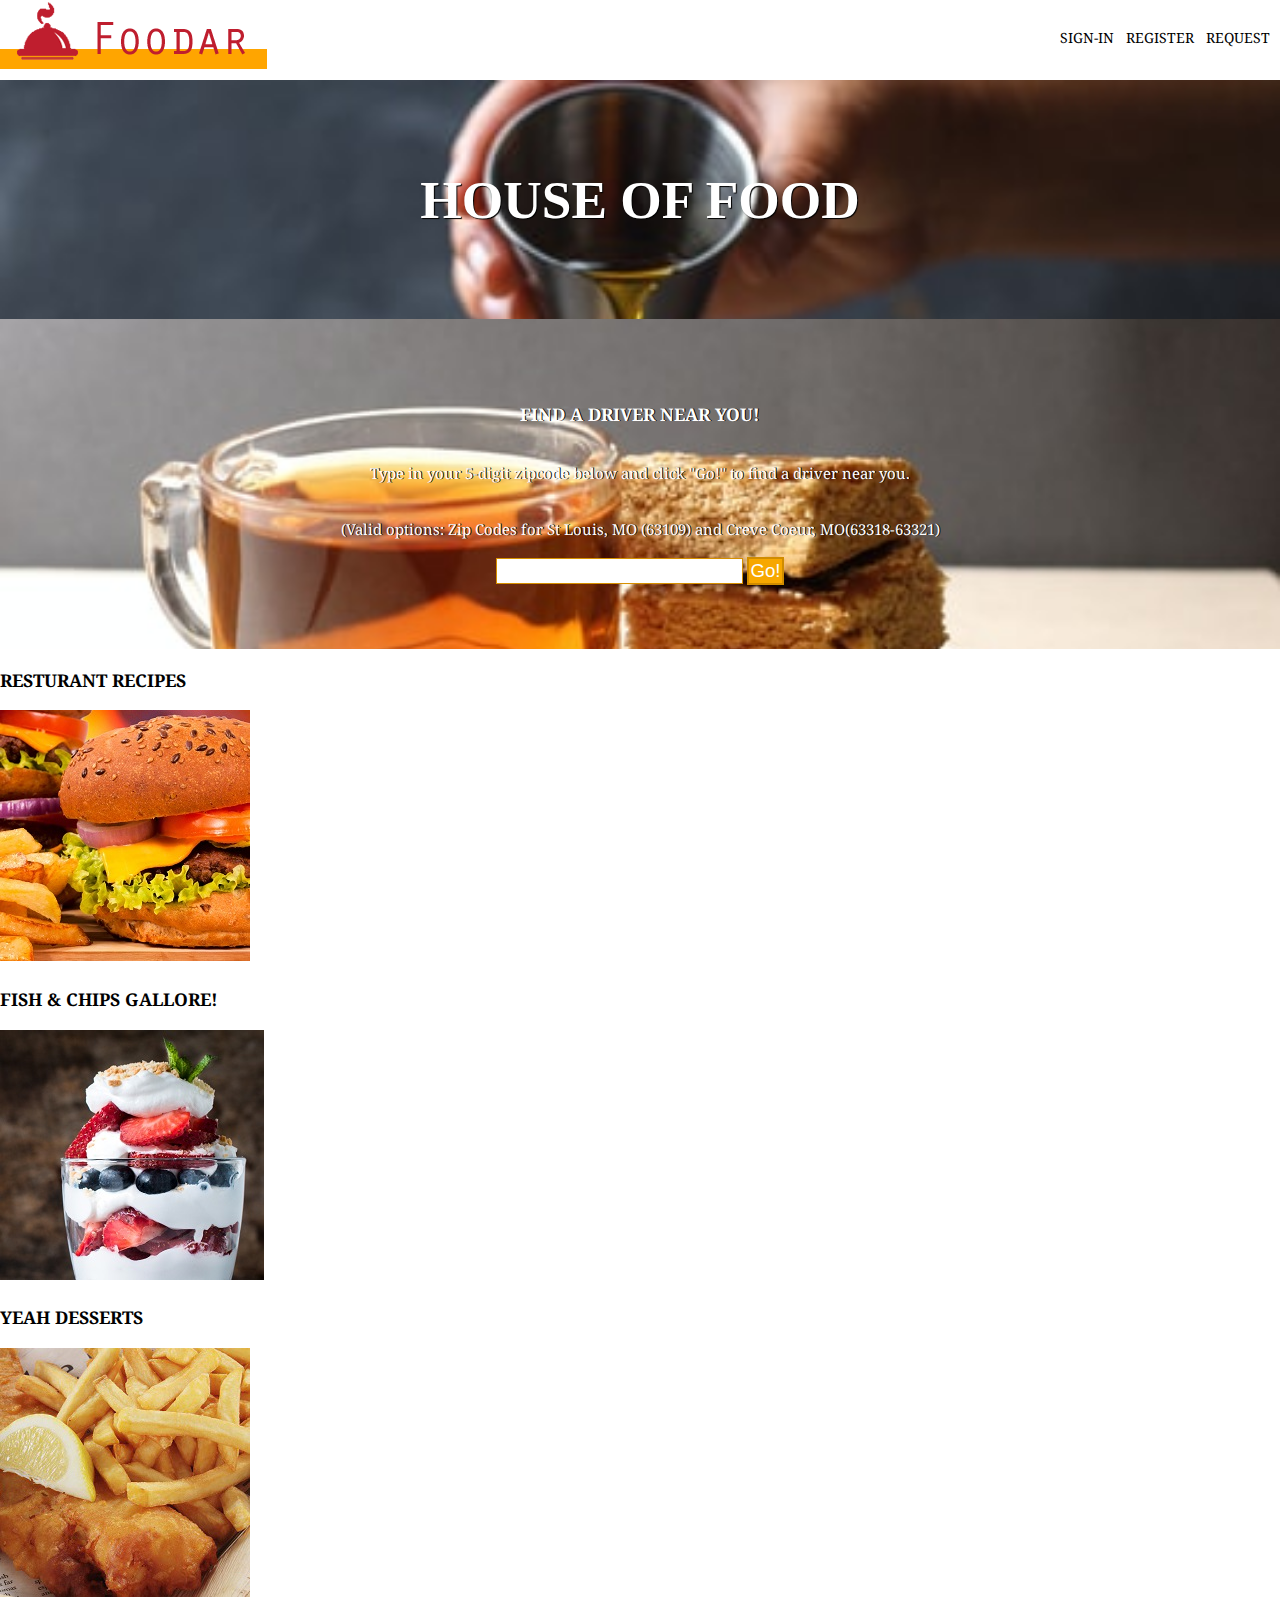
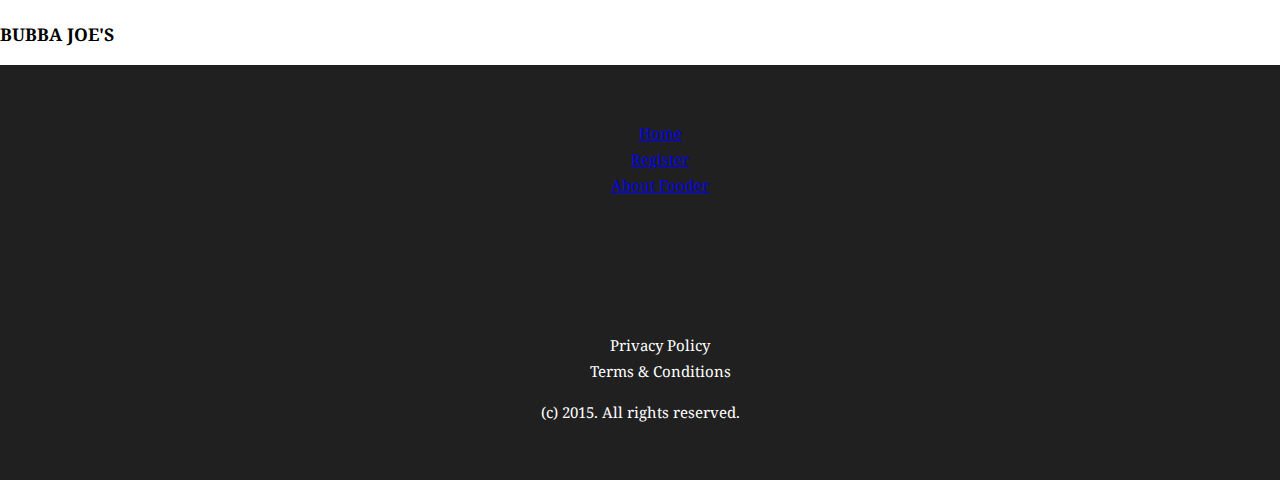
<file: index.html>
<!DOCTYPE html>
<html>
<head>
    <title>Foodar Food Delivery</title>
<link rel="stylesheet" type="text/css" href="css/style.css">
<link href="https://fonts.googleapis.com/css?family=Aguafina+Script" rel="stylesheet" type="text/css">
<link href="https://fonts.googleapis.com/css?family=Droid+Serif" rel="stylesheet" type="text/css">
</head>
<body>
  <header>
    <div class="FOODAR">
        <a href="index.html">
            <img src="img/logo.png">
        </a>
        <nav class="menu">
          <ul>
              <li>
                  <a href="#">Sign-in</a>
              </li>
              <li>/ </li>
              <li>
                  <a href="register.html">Register</a>
              </li>
              <li>/</li>
              <li>
                  <a href="request.html">Request</a>
              </li>
          </ul>
      </nav>
    </div>
  </header>
    <main>
        <section id="background-image">
            <h1>House Of Food</h1>
        </section>
        <section id ="yourLocation" class="findus">
          <div class="banner-content">
            <h3>Find a driver near you!</h3>
            <p>Type in your 5-digit zipcode below and click "Go!" to find a driver near you.</p>
            <p>(Valid options: Zip Codes for St Louis, MO (63109) and Creve Coeur, MO(63318-63321)</p>
            <div class="inp-grp">
              <input id="cityZip" type="number" class="inp-wd;">
              
              <input id="cityChecker" type="submit" value="Go!" onclick="displayAlert()"/>
              <div id="zipResult"></div>
            </div>
          </div>
        </section>
        <div class="heading">
          <h3 class="heading-text">Resturant Recipes</h3>
          <div class="underline"></div>
        </div>
        <div class="float-wrapper">
          <div class="resturant">
            <img src="img/burger.jpg" alt title>
            <h3>Fish & Chips Gallore!</h3>
          </div>
          <div class="resturant">
            <img src="img/dessert.jpg" alt title>
            <h3>Yeah Desserts</h3>
          </div>
          <div class="resturant">
            <img src="img/fish.jpg" alt title>
            <h3>Bubba Joe's</h3>
          </div>
        </div>
        <footer>         
            <div id="sitemap">          
                <ul id="listItems">
                  <li>
                    <a href="#">Home</a>
                    <li>
                      <a href="register.html">Register</a>
                      <li>
                        <a href="about.html">About Fooder</a>
                      </li>
                    </li>
                  </li>
                </ul>               
          </div>
          <br/><br/> <br/><br/>    
          <div id="sitemap">          
            <ul id="listtitle">
                <li>Privacy Policy</li>
                <li>Terms & Conditions</li>
            </ul>               
         </div>  
        
      <section class="copy">
        <p>(c) 2015. All rights reserved.</p>
      </section>
        </footer>
        <script>
           function displayAlert(){
           var zipCode = document.getElementById('cityZip').value;
           if(zipCode == ""){
             alert("Please enter a valid zipCode");
           }
           else if(zipCode === "63132"){
             alert("Welcome to Creve Couer ZIP " +  zipCode)
           }else{
             alert("You Entered " + zipCode);
           }
           
           }
        </script>
</body>
</html>
</file>
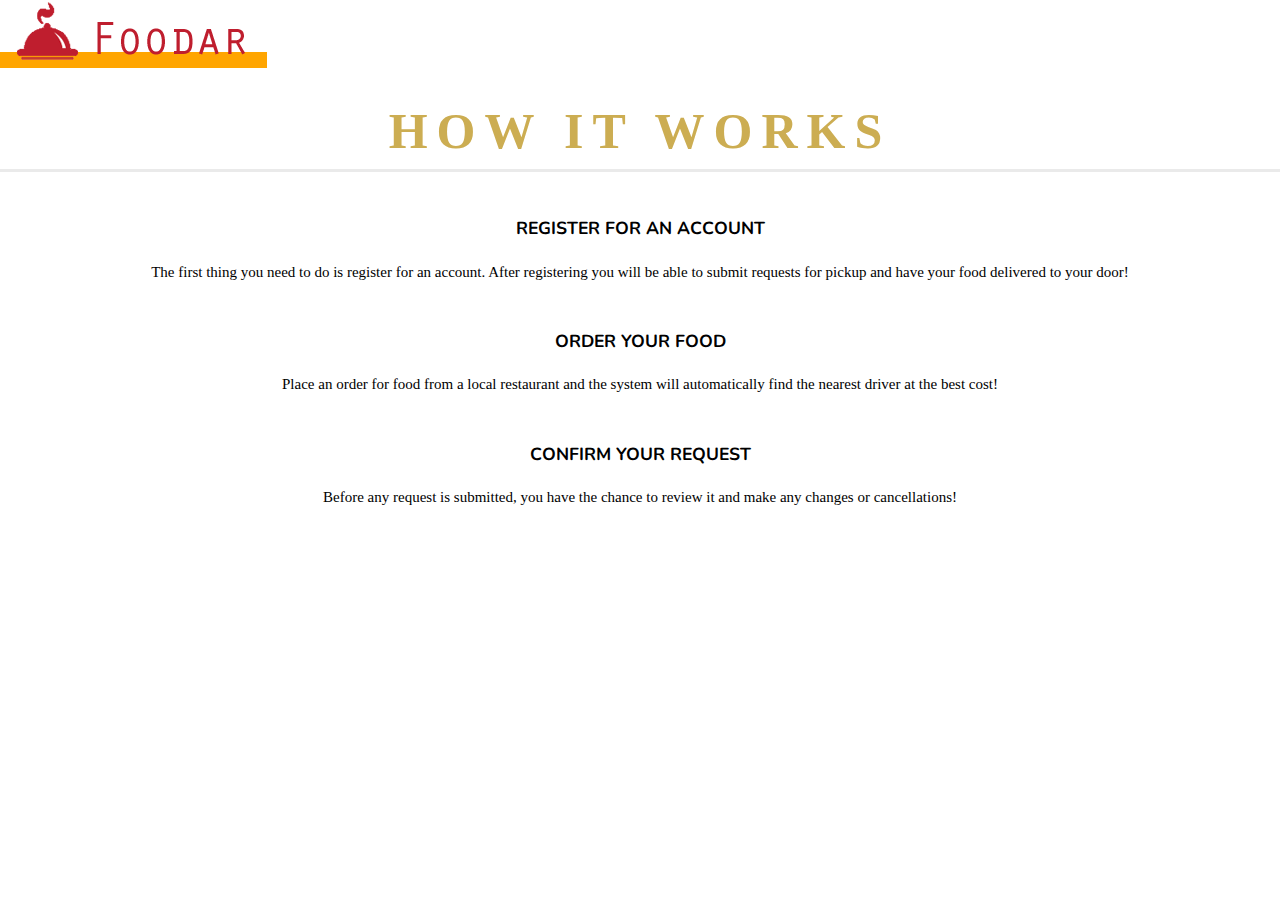
<file: about.html>
<!DOCTYPE html>
<html>
<head>
    <!--Required meta tags-->
    <!--Google Font -->
    <link href="https://fonts.googleapis.com/css?family=Nunito:200,300,400,700" rel="stylesheet" type="text/css" />
     <!--Custom CSS-->
     <link rel="stylesheet" type="text/css" href="css/style.css">
    <title>About Foodar</title>
<body>
    <div class="FOODAR">
        <a href="index.html">
            <img src="img/logo.png">
        </a>
    </div>
</header>
<section id="services">
            <h1 id="header-text">HOW IT WORKS</h1>
            <div id="underline"></div>
        </header>
        <section class="sub-banner">
            <span></span>
        </section>
        <section id="about-text">
            <div class="text-group">
                <h3>REGISTER FOR AN ACCOUNT</h3>
                <p>The first thing you need to do is register for an account. After registering you will be 
                    able to submit requests for pickup and have your food delivered to your door!</p>
            </div>
            <div class="text-group">
                <h3>ORDER YOUR FOOD</h3>
                <p>Place an order for food from a local restaurant and the system will automatically find
                    the nearest driver at the best cost!</p>
            </div>
            <div class="text-group">
                <h3>CONFIRM YOUR REQUEST</h3>
                <P>Before any request is submitted, you have the chance to review it and make any
                    changes or cancellations!</P>
            </div>
        </section>
    </div>  
    <p></p>
    <script>src="js/script.js"</script>
</body>
</html>
</file>
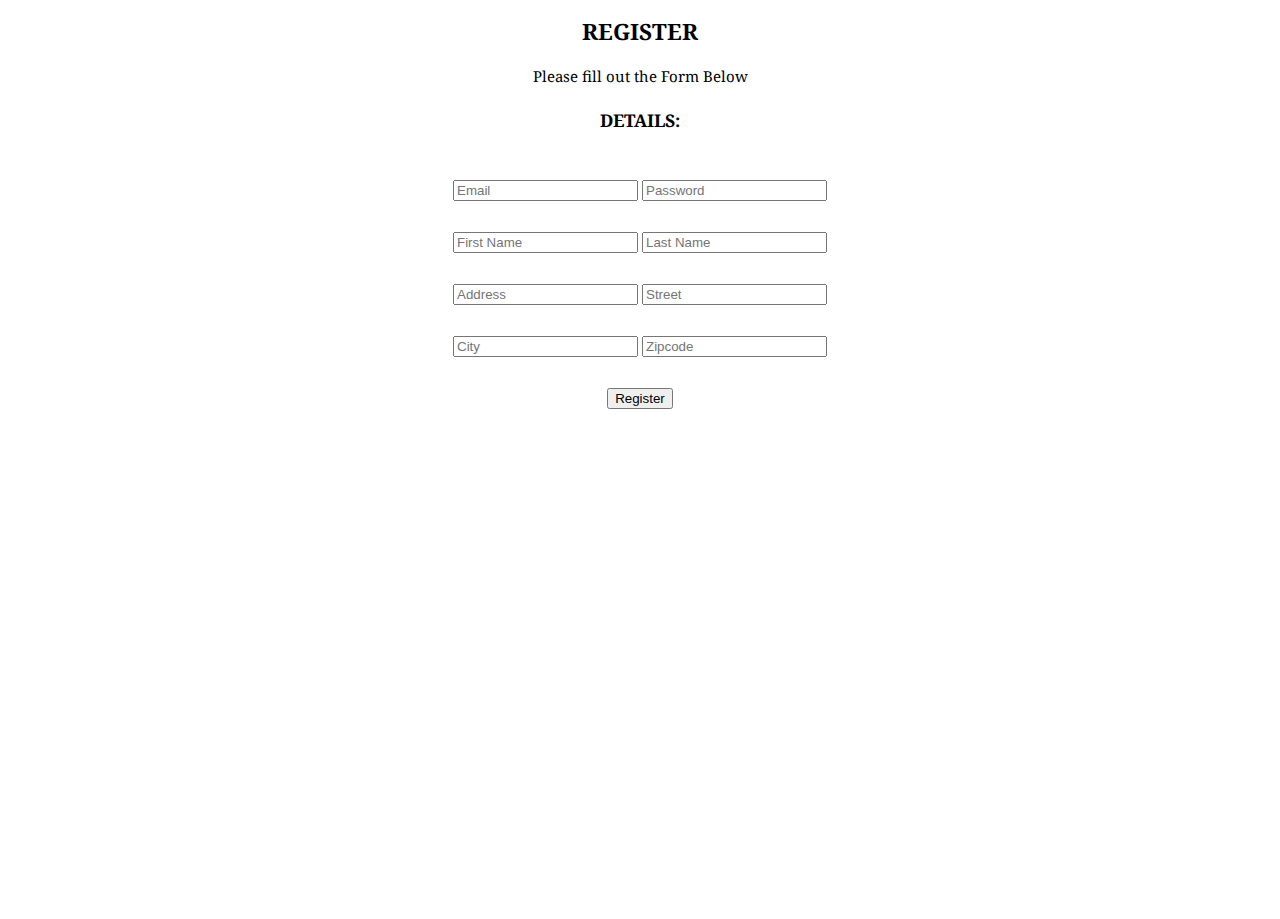
<file: register.html>
<!DOCTYPE html>
<html>
    <head>
        <title>Register</title>
        <link rel="stylesheet" type="text/css" href="css/style.css">
        <link href="https://fonts.googleapis.com/css?family=Aguafina+Script" rel="stylesheet" type="text/css">
        <link href="https://fonts.googleapis.com/css?family=Droid+Serif" rel="stylesheet" type="text/css">
    </head>
    <body>
        <section id="services">
            <div>
                <h2>Register</h2>
                <p>Please fill out the Form Below</p>

                <div>
                    <div id="details">
                    <h3>Details:</h3>
                    <br/>
                     <input type="text" name="email" placeholder="Email"/>
                     <input type="password" name="password" placeholder="Password"/>
                     <br/><br/>

                     <input type="text" name="firstName" placeholder="First Name"/>
                     <input type="text" name="lastName" placeholder="Last Name"/>
                     <br/><br/>
                    </div>
                    <div id="address">
                     <input type="text" name="address" placeholder="Address"/>
                     <input type="text" name="street" placeholder="Street"/>
                     <br/><br/>

                     <input type="text" name="city" placeholder="City"/>
                     <input type="text" name="zipcode" placeholder="Zipcode"/>
                     <br/><br/>
                    </div>

                    <div>
                        <button>Register</button>
                    </div>
                    
                </div>
            </div>
        </section>
        <script>src="js/script.js"</script>
    </body>
</html>
</file>
<file: css/style.css>
body, html {
    margin: 0;
    padding: 0;
    display: block;
    font-family: 'Droid Serif', serif;
    font-size: 15px;
    font-weight: normal;
    line-height: 26px;
    height: 100%;
}

header {
    position: relative;
    width: 100%;
    height: 80px;
    background: rgba(255, 255, 255,0.25);
}

header, h1, h2, h3, h4, h5, h6 {
    text-transform: uppercase;
}

#underline{
    height: 3px;
    background: #eaeaea;
}

#header-text{
    font-family: 'Aguafina Script', cursive;
    color: #ccad52;
    font-size: 50px;
    letter-spacing: 9px;
    margin-top: 40px;
    margin-bottom: 20px;
    line-height: 36px;

}
h1 {
    color: green;
    font-size: 5em;
    font-family: Calibri, san-serif;
}
#services {
    text-align: center;
}
#about-text h3 {
    text-align: center;
    padding-top: 2%;
    font-family: "Nunito",sans-serif;
}

ul {
    list-style-type: none;
    text-align: right;
    
   
}

.banner-title {
    display: flex;
    flex-direction: column;
    justify-content: center;
    align-content: space-around;
    text-align: center;
  }
  
.banner-content {
    display: flex;
    flex-direction: column;
    justify-content: center;
    align-content: space-around;
    text-align: center;
    width: 60%;
    max-width: 40rem;
    margin: 0 auto; 
}

.menu {
    width: 25%;
    float: right;
}

.menu ul {
    margin: 24px 10px;
}
.menu ul li {
    list-style-type: none;
    display: inline-block;
}

.menu ul li a {
    text-decoration: none;
    color: black;
    text-transform: uppercase;
    font-size: 14px;
    position: visible;
}

#background-image {
    width: 100%;
    height: 100%;
    background: url(../img/banner-background.jpg);
    background-size: cover;
    position: relative;
}

#background-image h1 {
    margin: 0 auto;
    padding: 0;
    position: relative;
    top: 25%;
    text-align: center;
    text-transform: uppercase;
    color: white;
    font-size: 40pt;
    padding: 2em;
    text-shadow: 1px 1px 1px black;
}

.findus {
    background: url(../img/background-findus.jpg);
    background-attachment: fixed;
    color: #fff;
    text-shadow: 1px 0 0 black;
    display: block;
    background-size: cover;
    position: relative;
}

.banner-content {
    min-height: 240px;
    padding: 3em;
}

.findus h3 {
    text-align: center;
    text-shadow: 1px 0 0 black;
    text-transform: uppercase;
}

#yourLocation p {
    text-align: center;
    
}


.inp-grp {
    width: 290px;
    margin: 0 auto;
}
#yourLocation input {
    padding: 1px;
    font-size: 14pt;
    color: #00006B;
    border: 1px solid #D69000;
}


#yourLocation input[type="submit"] {
    background: #f7a700;
    border: 2px solid #D08C00;
    position: relative;
    color: white;
    font-family: 'PT Sans', sans-serif;
    cursor: pointer;
    padding: 1px;
    font-size: 14pt;
}

footer {
    padding: 40px;
    background: #202020;
   
}

.container {
    padding-right: 15px;
    padding-left: 15px;
    margin-right: auto;
    margin-left: auto;
   
}

 
#listItems {
    text-align:center;    
}


#listtitle {
    text-align: center;     
}

li  {     
    color: white;

}

.copy {
    width: 100%;
    text-align: center;
    color: #fff;
}

<<<<<<< Updated upstream
li a {
    color: white;
}

a:hover{
    color: yellow;
    background: orange;
}
a:active{
    color:green;
    background: beige;
=======
.heading-text {
    font-family: 'Aguafina Script', cursive;
    color: #ccad52;
    font-size: 50px;
    letter-spacing: 9px;
    margin-top: 40px;
    margin-bottom: 20px;
    line-height: 36px;
 
}
.heading {
   text-align: center;
}

.underline {
    height: 3px;
    background: #eaeaea;
    line-height: 26px;
    
}

.float-wrapper {
    display: block;
    clear: both;
    width: 100%;
    margin: 0 auto;
}

.restaurant {
    width: 33%;
    padding: 1em;
    box-sizing: border-box;
    text-align: center;
}

 .restaurant {
    text-align: center;
}
 .img {
    position: center;
>>>>>>> Stashed changes
}
</file>
